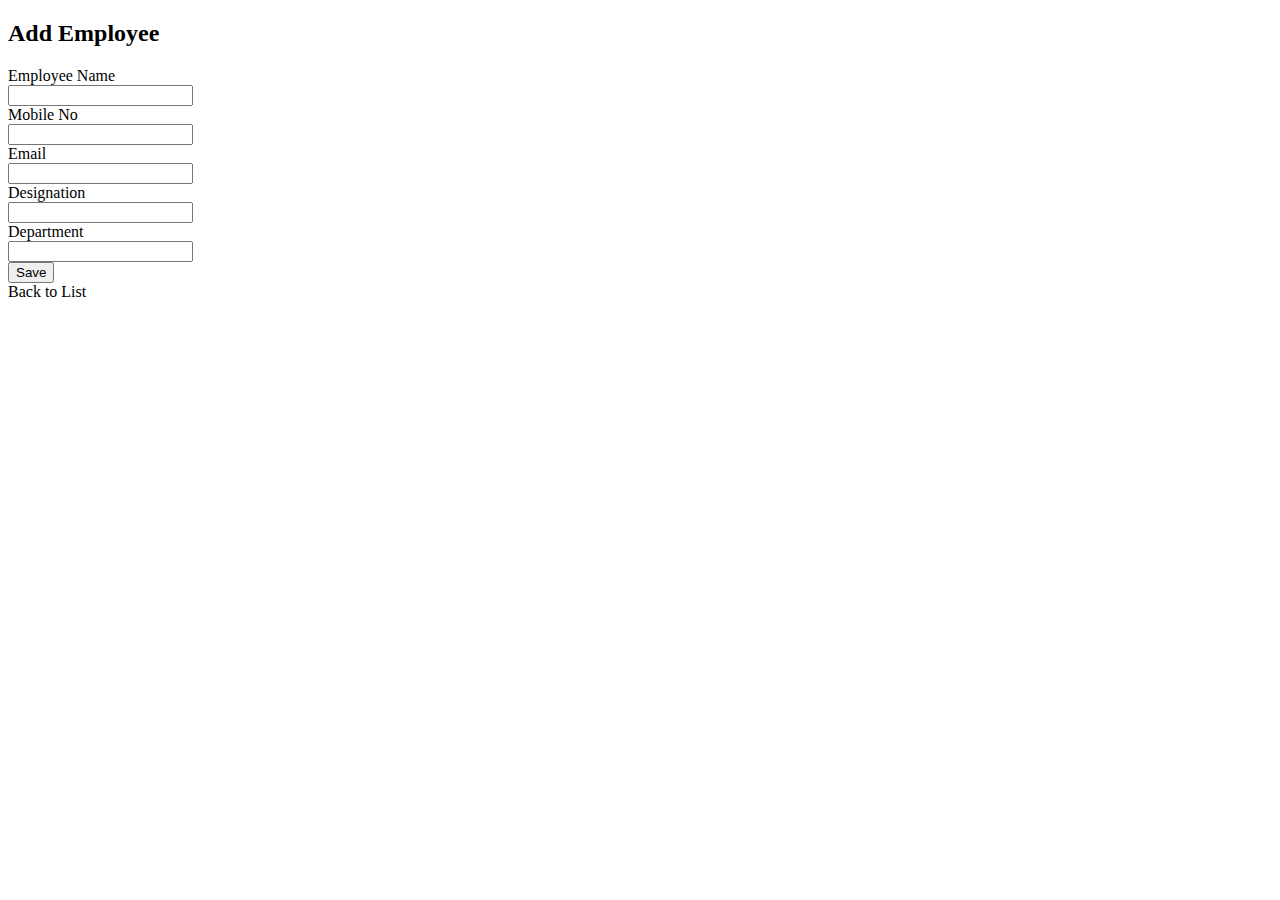
<file: Employee_Management_System/Employee_Management_System/target/classes/templates/index.html>
<!DOCTYPE html>
<html>
<head>
<meta charset="ISO-8859-1">
<title>Employee ManageMent System</title>
<link  th:href="@{/styles/css/index.css}" rel="stylesheet"/>
</head>
<body>
    <section class="section">
        <div class="div">
            <h2>Add Employee</h2>
            <form  th:action="@{/saveEmployee}" th:object="${employee}" method="post">
            <label for="name"> Employee Name</label><br>
            <input type="text" th:field="*{employee_Name}"  required ><br>
            <label for="number">Mobile No</label><br>
            <input type="number" th:field="*{employee_Mobno}" maxlength="10" required ><br>
            <label for="email"> Email</label><br>
            <input type="email" th:field="*{employee_Email}" required ><br>
            <label for="Designation">Designation</label><br>
            <input type="text" th:field="*{employee_Designation}" required><br>
            <label for="Department">Department</label><br>
            <input type="text"  th:field="*{employee_Departement}" required><br>
            <button>Save</button><br>
            <a th:href="@{/backToList}">Back to List</a>
        </form>
        </div>
    </section>
</body>
</html>
</file>
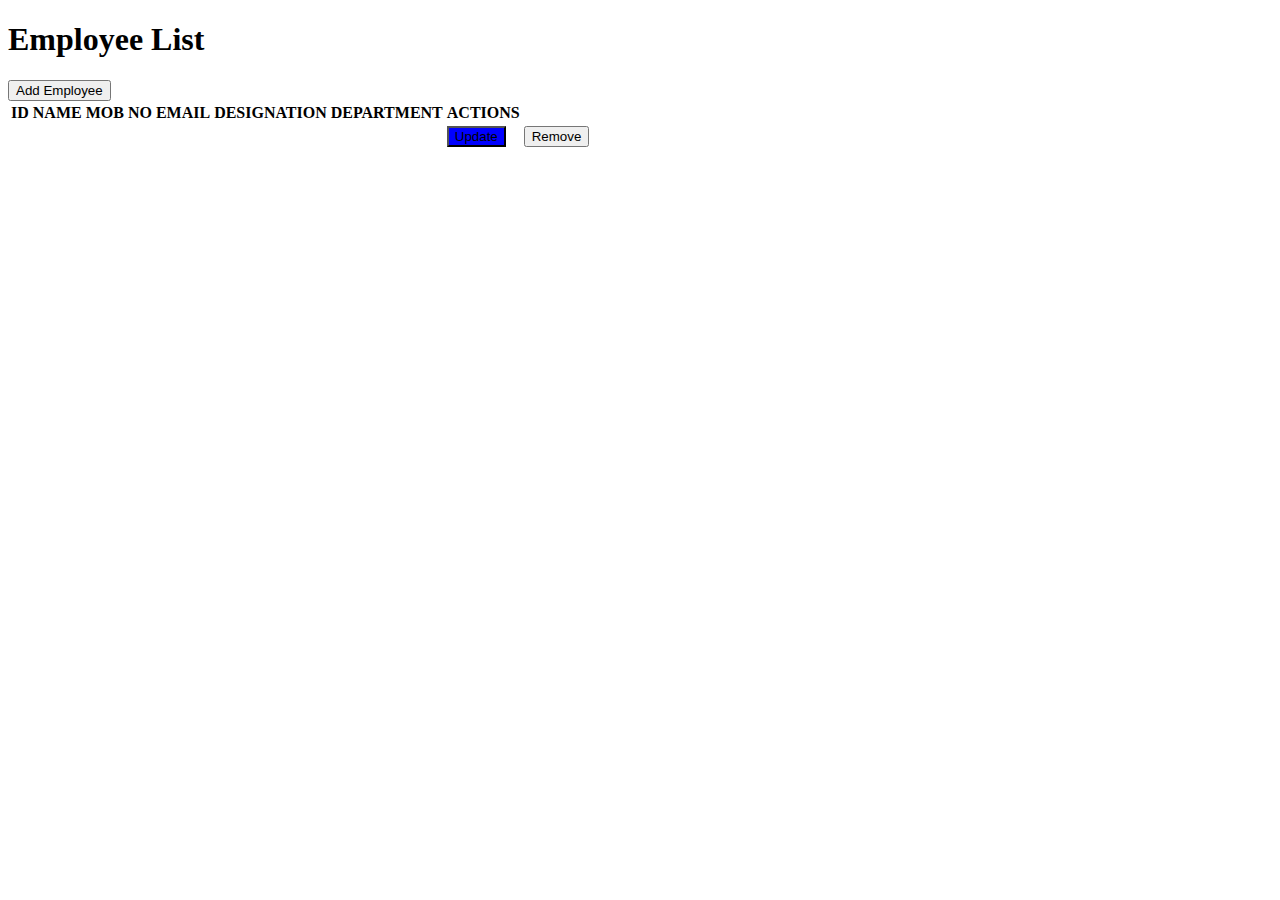
<file: Employee_Management_System/Employee_Management_System/target/classes/templates/EmployeeList.html>
<!DOCTYPE html>
<html>
<head>
<meta charset="ISO-8859-1">
<title>Employee ManageMent System</title>
<link  th:href="@{/styles/css/index.css}" rel="stylesheet"/>
</head>
<body>
    <section>
        <h1 class="h1">Employee List</h1>
        <div>
            <a th:href="@{/showAddEmployeeForm}"><button>Add Employee</button></a>
            <table>
                <tr>
                    <th>ID</th>
                    <th>NAME</th>	
                    <th>MOB NO</th>
                    <th>EMAIL</th>
                    <th>DESIGNATION</th>
                    <th>DEPARTMENT</th>
                    <th>ACTIONS</th>
                </tr>
                  <tr th:each="employee: ${listOfEmployees}">
                     <td th:text="${employee.employee_Id}"></td>
                     <td th:text="${employee.employee_Name}"></td>
                     <td th:text="${employee.employee_Mobno}"></td>
                     <td th:text="${employee.employee_Email}"></td>
                     <td th:text="${employee.employee_Designation}"></td>
                     <td th:text="${employee.employee_Departement}"></td>
                     <td><a th:href="@{/showUpdateForm/{id}(id=${employee.employee_Id})}"><button style="background-color: blue;">Update</button></a></td>
                     <td><a th:href="@{/deleteEmployee/{id}(id=${employee.employee_Id})}"><button>Remove</button></a></td>
                     </tr>
                </table>
        </div>
    </section>
</body>
</html>
</file>
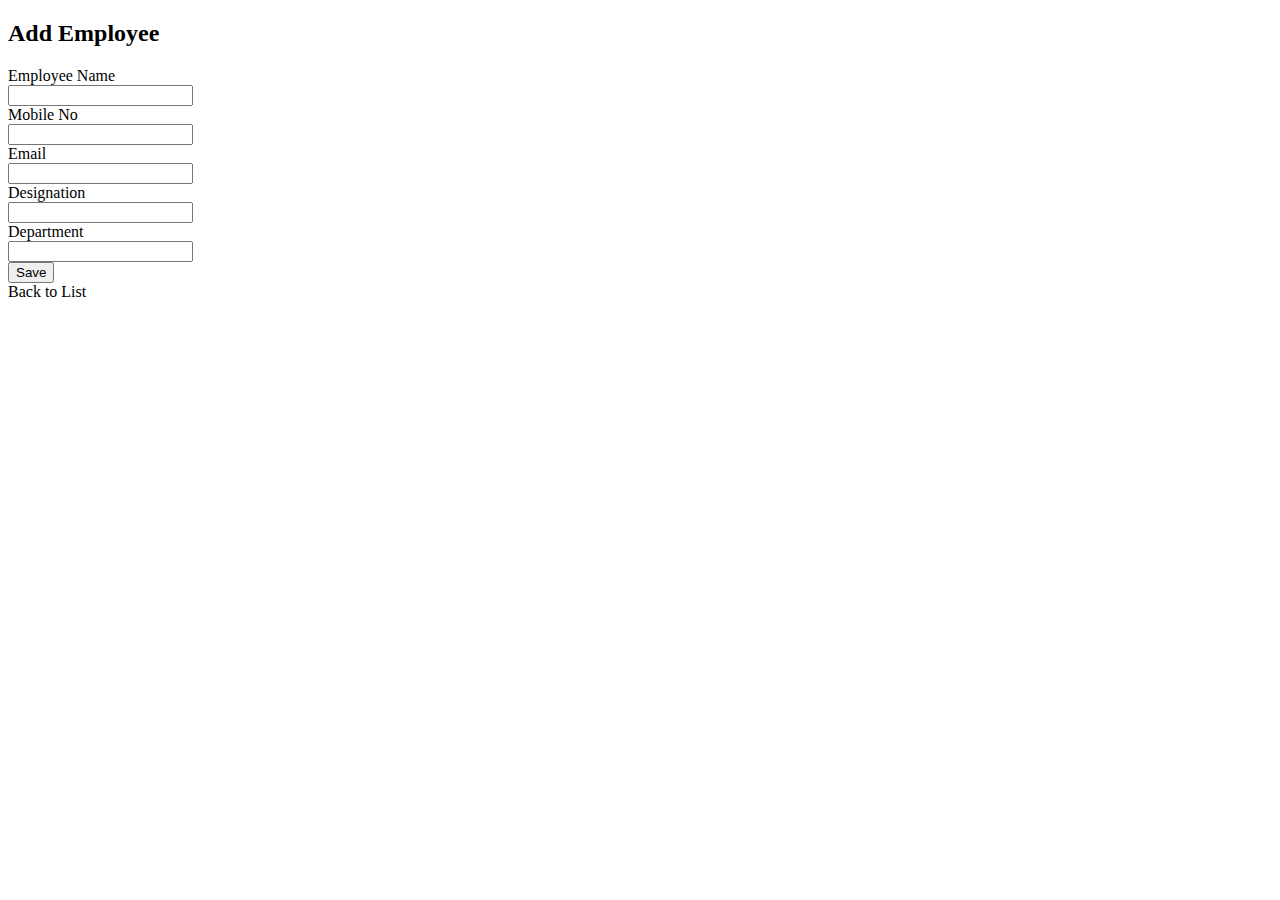
<file: Employee_Management_System/Employee_Management_System/target/classes/templates/Update.html>
<!DOCTYPE html>
<html>
<head>
<meta charset="ISO-8859-1">
<title>Employee ManageMent System</title>
<link  th:href="@{/styles/css/index.css}" rel="stylesheet"/>
</head>
<body>
	 <section class="section">
        <div class="div">
            <h2>Add Employee</h2>
            <form  th:action="@{/saveEmployee}" th:object="${employee}" method="post">
			<!--Hidden field to get id-->
			<input type="hidden" th:field="*{employee_Id}">
			
            <label for="name"> Employee Name</label><br>
            <input type="text" th:field="*{employee_Name}"  required ><br>
            <label for="number">Mobile No</label><br>
            <input type="number" th:field="*{employee_Mobno}" maxlength="10" required ><br>
            <label for="email"> Email</label><br>
            <input type="email" th:field="*{employee_Email}" required ><br>
            <label for="Designation">Designation</label><br>
            <input type="text" th:field="*{employee_Designation}" required><br>
            <label for="Department">Department</label><br>
            <input type="text"  th:field="*{employee_Departement}" required><br>
            <button>Save</button><br>
            <a th:href="@{/backToList}">Back to List</a>
        </form>
        </div>
    </section>
</body>
</html>
</file>
